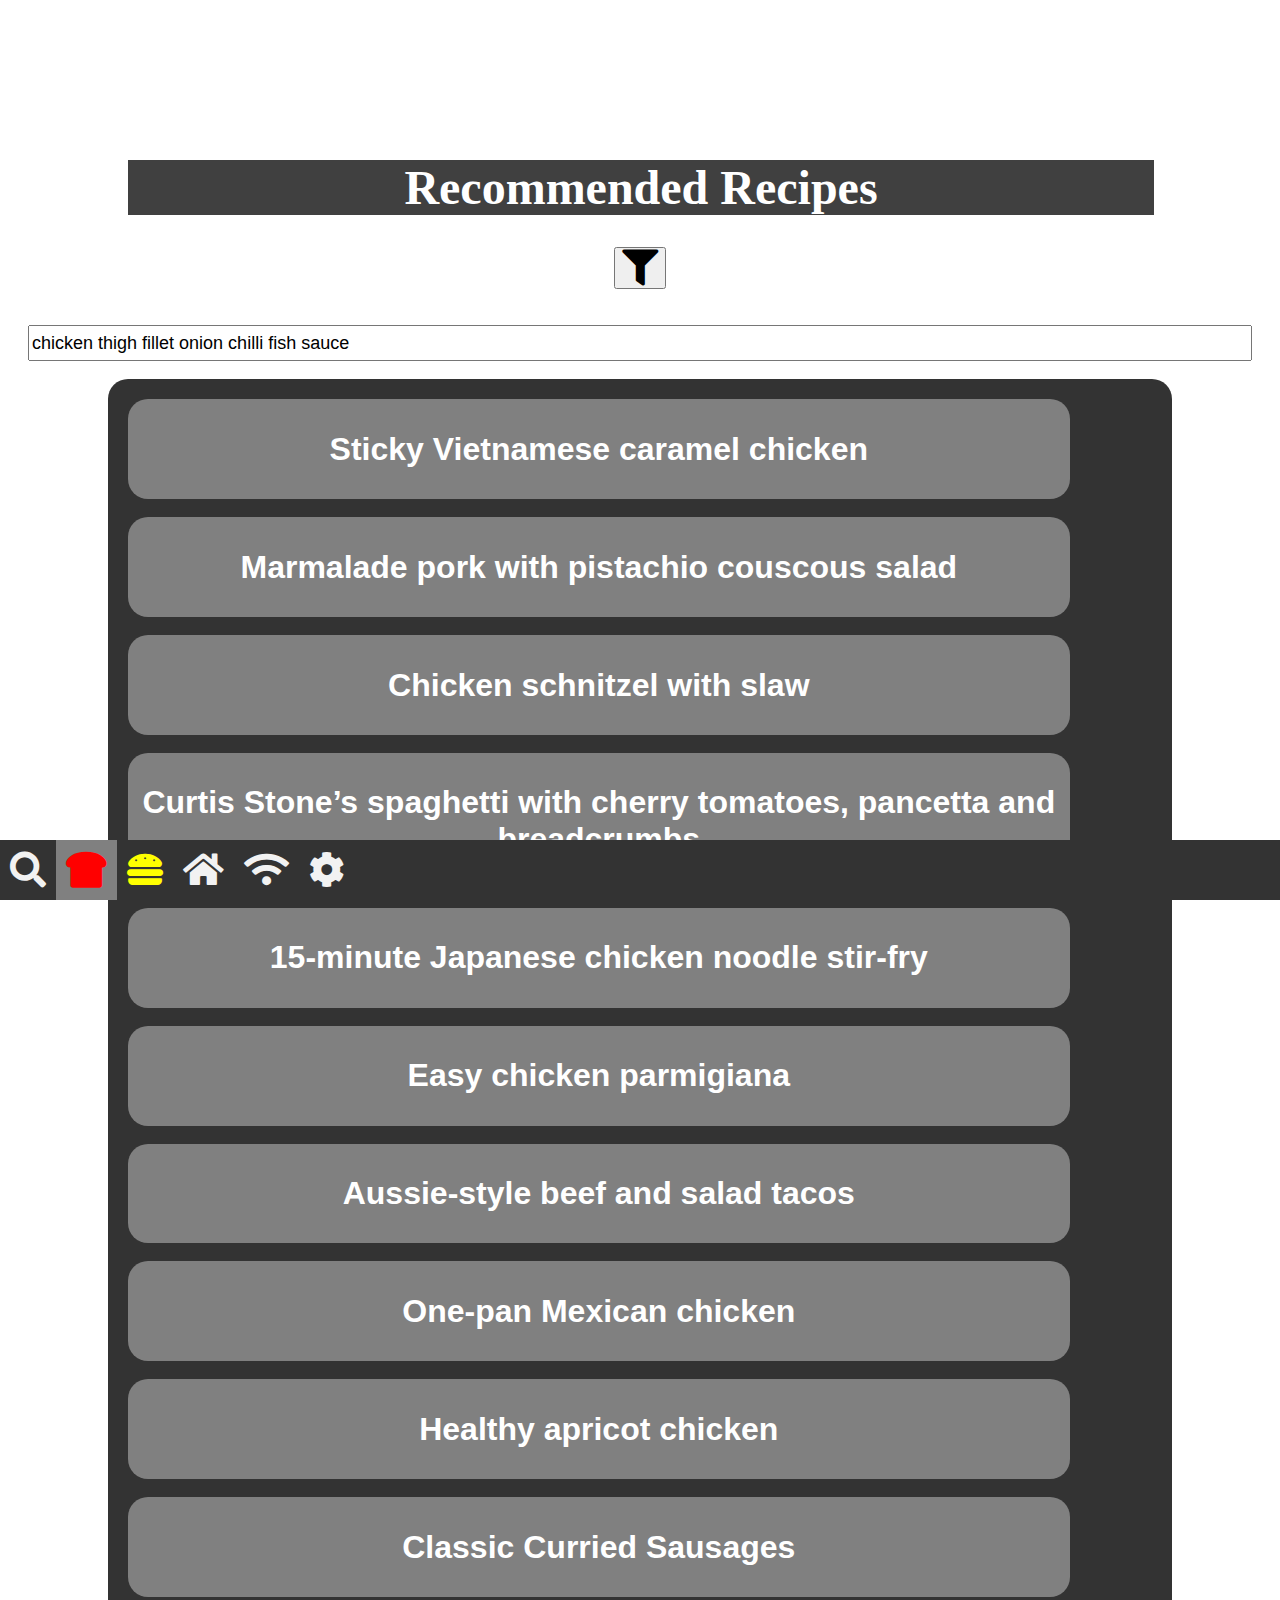
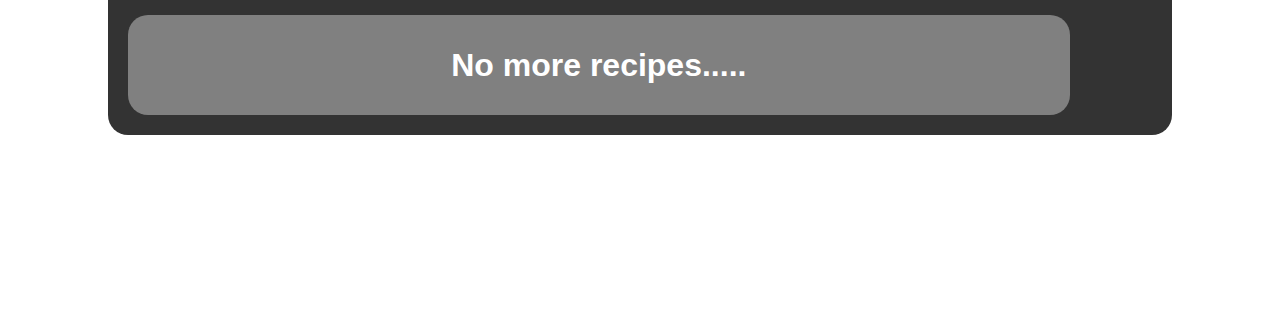
<file: html/recommend.html>
<!doctype html>
<html>
  <head>
    <meta charset="utf-8">
    <meta name="viewport" content="width=device-width, initial-scale=1">
    <link rel='stylesheet' href="https://use.fontawesome.com/releases/v5.7.0/css/all.css">
    <link rel='stylesheet' href="https://use.fontawesome.com/releases/v5.7.0/css/all.css">
    <link rel="stylesheet" href="https://cdnjs.cloudflare.com/ajax/libs/font-awesome/4.7.0/css/font-awesome.min.css">
    <link rel="stylesheet" href="../css/recommend.css">
    <title>Recommended Recipes</title>
  </head>

  <body class="body1">
    <h1 class="body1_h1"></h1>
  <div class="main">
    <div class="na">
      <a href="../html/home.html"><i class='fas fa-search' style='font-size:36px'></i></a>
      <a href="../html/ingredients.html" class="active"><i class='fas fa-bread-slice' style='font-size:36px; color: red'></i></a>
      <a href="../html/recipes.html"><i class='fas fa-hamburger' style='font-size:36px; color:yellow'></i></a>
      <a href="../index.html"><i class='fas fa-home' style='font-size:36px'></i></a>
      <a href="../html/wifi.html"><i class='fas fa-wifi' style='font-size:36px'></i></a>
      <a href="../html/settings.html"><i class='fas fa-cog' style='font-size:36px'></i></a>
    </div>
<h1 class="h1h1"> Recommended Recipes</h1>
<button class="open-button" onclick="oForm()"><i class='fas fa-filter' style='font-size:36px'></i></button><br><br><br>
<div class="form-popup" id="myForm">
<form class="form-container">
  <div class="filter">
        <ul class="form-style-1">
          <li><label for="rep1" class="day1css">People</label>
            <input type="number" name="Exercise" class="field-divided" id="excersise1" step="1" value= "4" /></li>

            <li>
              <label for="muscle1" class="day1css">Food Type</label>
              <select name="Muscles" class="field-select" id="muscle1">
                <option value="Any">Any</option>
                <option value="Breakfast">Breakfast</option>
                <option value="Lunch">Lunch</option>
                <option value="Dinner">Dinner</option>

              </select>
            </li>
            <li>
              <label for="set1" class="day1css">Specification </label>
              <select name="Muscles" class="field-select" id="muscle1">
                <option value="Normal">Normal</option>
                <option value="Healthy">Healthy</option>
              <option value="Gluten-Free">Gluten-Free</option>
                <option value="Vegeterian">Vegeterian</option>
                <option value="Vegan">Vegan</option>

              </select>
            </li>
            <li>
              <label for="rep1" class="day1css">Calories(kcal)</label>
              <input type="number" name="Reps" class="field-divided" id="rep1" step="5">
            </li><br>
            <button type="button" class="btn cancel" onclick="cForm()">Close</button>
                <br><br><br><br>

                </div>

</form>
</div>
<input type="text" id="myInput" onkeyup="yFunction()" value = "chicken thigh fillet onion chilli fish sauce " placeholder="Search for Recipes.." title="Type in a name">
<br><br>
<div id="output1" class="out1">

<div class ="x1"><a onclick="openForm1()"> <h1> Sticky Vietnamese caramel chicken </h1></a>


<div id ="z1" class="y1">
<B class="l1"> chicken thigh fillet onion chilli fish sauce coriander</B>
<div class=bbc><button><i class='far fa-thumbs-down' style='font-size:36px'></i></button><button><i class='far fa-thumbs-up' style='font-size:36px'></i></button><button type="button" class="ad1" onclick="closeForm1()">X</button><button style="padding: 5px">Show 3D Image</button><br><br></div>
<ul><li> Prep time: 30 minutes </li>
<li> Cook time: 10 minutes </li>
<li> Serves: 4</li>

</ul>

<p>Ingredients</p>

<ul>

<li>2 tablespoons peanut oil</li>
<li>6 chicken thigh fillets</li>
<li>450g packet 2 1/2 minute jasmine rice</li>
<li>45g tub Vietnamese lemongrass and kaffir lime paste</li>
<li>1/4 cup kecap manis</li>
<li>2 tablespoons brown sugar</li>
<li>2 teaspoons fish sauce</li>
<li>2 tablespoons lime juice</li>
<li>1 Lebanese cucumber</li>
<li>1 long red chilli</li>
<li>1 green onion</li>
<li>1 bunch baby choy sum, trimmed</li>
<li>Fresh coriander sprigs, to serve</li>

</ul>

<p>Directions</p>

<ol>

<li>Step 1: Heat half the oil in a large frying pan over medium-high heat. Cut chicken in half. Cook chicken, turning, for 4 to 5 minutes or until browned all over and almost cooked through.</li>
<li>Step 2: Meanwhile, cook rice following packet directions. Combine Vietnamese paste, kecap manis, sugar, fish sauce and lime juice in a jug. Set aside.</li>
<li>Step 3: Finely chop cucumber and thinly slice chilli and green onion. Combine cucumber, chilli and onion in a bowl. Set aside.</li>
<li>Step 4: Reduce heat to medium-low. Pour sauce mixture over chicken in pan. Turn to coat. Simmer for 2 minutes.</li>
<li>Step 5: Meanwhile, heat a wok over high heat. Add remaining oil, swirling to coat. Cut stems from choy sum leaves. Add stems to wok. Stir-fry for 30 seconds. Add leaves. Stir-fry for 30 seconds or until just wilted. Turn chicken in sauce. Simmer for a further 30 seconds.</li>
<li>Step 6: Divide rice, choy sum, chicken and sauce among serving bowls. Sprinkle with cucumber mixture and top with coriander sprigs. Serve.</li>

</ol></div></div><br>



<!-- https://www.taste.com.au/recipes/marmalade-pork-pistachio-couscous-salad/5ltreog2?r=recipes/emergencydinners&c=ui84wm33/Emergency%20dinners -->

<div class ="x1"><a onclick="openForm2()"> <h1> Marmalade pork with pistachio couscous salad </h1></a>


<div id ="z2" class="y1">
<B class="l1"> olive oil loin medallions couscous beans orange parsley leaves</B>
<div class=bbc><button><i class='far fa-thumbs-down' style='font-size:36px'></i></button><button><i class='far fa-thumbs-up' style='font-size:36px'></i></button><button type="button" class="ad1" onclick="closeForm2()">X</button><button style="padding: 5px">Show 3D Image</button><br><br></div>

<ul>
<li> Prep time: 20 minutes</li>
<li> Cook time: 10 minutes</li>
<li> Serves: 4</li>

</ul>

<p>Ingredients</p>

<ul>

<li>2 tablespoons extra virgin olive oil</li>
<li>3 teaspoons mild Moroccan seasoning</li>
<li>4 large pork loin medallions</li>
<li>80g packet pistachio kernels</li>
<li>2 x 100g packets roasted vegetable couscous</li>
<li>150g green beans</li>
<li>2 tablespoons sweet orange marmalade</li>
<li>1/4 cup classic vinaigrette dressing</li>
<li>1/4 cup fresh flat-leaf parsley leaves</li>
<li>1 green onion</li>

</ul>

<p>Directions</p>

<ol>

<li>Step 1:Boil kettle.</li>
<li>Step 2: Combine half the oil with the seasoning in a shallow dish. Add pork. Turn to coat. Heat a large frying pan over medium-high heat.</li>
<li>Step 3: Place pistachios in a small frying pan over medium-high heat. Cook, stirring occasionally, until golden and toasted. Transfer to a plate.</li>
<li>Step 4: Cook pork in large frying pan, turning, for 5 to 6 minutes or until browned.</li>
<li>Step 5: Meanwhile, place couscous in a large heatproof bowl. Add 1 1/3 cups boiling water. Stir well with a fork.</li>
<li>Step 6: Heat remaining oil in same small frying pan over medium-high heat. Trim ends from beans. Add to pan. Cook, tossing occasionally, until bright green and just tender.</li>
<li>Step 7: Brush pork with marmalade. Turn to coat, brushing with a little more marmalade. Fluff couscous with a fork. Add dressing, pistachios, parsley and sliced onion. Season with salt and pepper. Toss to combine. Serve pork on couscous, with beans.</li>

</ol>

</div></div><br>
<div class ="x1"><a onclick="openForm3()"> <h1> Chicken schnitzel with slaw </h1></a>


<div id ="z3" class="y1">
<B class="l1"> chicken thigh fillet onion chilli fish sauce coriander</B>
<div class=bbc><button><i class='far fa-thumbs-down' style='font-size:36px'></i></button><button><i class='far fa-thumbs-up' style='font-size:36px'></i></button><button type="button" class="ad1" onclick="closeForm3()">X</button><button style="padding: 5px">Show 3D Image</button><br><br></div>
<ul>

<li> Prep time: 10 minutes</li>
<li> Cook time: 10 minutes</li>
<li> Serves: 4</li>

</ul>

<p>Ingredients</p>

<ul>

<li>80g sachet garlic and herb schnitzel mix</li>
<li>2 teaspoons Mexican chilli powder</li>
<li>1/2 cup buttermilk</li>
<li>500g chicken schnitzel (uncrumbed)</li>
<li>2 tablespoons extra virgin olive oil</li>
<li>1/4 cup plain Greek-style yoghurt</li>
<li>2 teaspoons chipotle hot sauce</li>
<li>2 tablespoons lime juice</li>
<li>250g packet rainbow slaw</li>
<li>1/4 cup fresh coriander leaves</li>
<li>Salad leaves, to serve</li>

</ul>

<p>Directions</p>

<ol>

<li>Step 1: Combine schnitzel mix and chilli powder in a bowl. Season with salt and pepper. Place buttermilk in a separate bowl.</li>
<li>Step 2: Working with 1 piece of chicken at a time, dip chicken in buttermilk, then toss in breadcrumb mixture to coat evenly. Place on a plate. </li>
<li>Step 3: Heat oil in a large frying pan over medium-high heat. Cook chicken, in 2 batches, turning for 3 to 4 minutes or until golden and cooked through. Drain on paper towel.</li>
<li>Step 4: Meanwhile, combine yoghurt with hot sauce and lime juice. Place slaw and coriander leaves in a large bowl. Add yoghurt dressing. Toss well to combine. Serve chicken with slaw and salad.</li>

</ol>

</div></div><br>
<div class ="x1"><a onclick="openForm4()"> <h1> Curtis Stone’s spaghetti with cherry tomatoes, pancetta and breadcrumbs </h1></a>


<div id ="z4" class="y1">
  <B class="l1"> breadcrumbs parsley olive oil cloves spaghetti basil leaves</B>
  <div class=bbc><button><i class='far fa-thumbs-down' style='font-size:36px'></i></button><button><i class='far fa-thumbs-up' style='font-size:36px'></i></button><button type="button" class="ad1" onclick="closeForm4()">X</button><button style="padding: 5px">Show 3D Image</button><br><br></div>
<ul>

<li> Prep time: 10 minutes</li>
<li> Cook time: 20 minutes</li>
<li> Serves: 4</li>

</ul>

<p>Ingredients</p>

<ul>

<li>120g diced pancetta</li>
<li>1/2 cup (35g) panko breadcrumbs</li>
<li>1 tbs finely chopped flat-leaf parsley</li>
<li>1 tbs olive oil</li>
<li>4 garlic cloves, thinly sliced</li>
<li>1 long red chilli, seeded, finely chopped (optional)</li>
<li>500g cherry tomatoes, halved</li>
<li>1 cup (280g) tomato passata</li>
<li>300g spaghetti</li>
<li>1/2 cup (40g) finely grated parmesan</li>
<li>1/4 cup basil leaves</li>

</ul>

<p>Directions</p>

<ol>

<li>Step 1: Heat a large frying pan over medium-low heat. Add the pancetta and cook gently, stirring occasionally, for 8-10 mins or until the fat has rendered out and the pancetta is crisp and golden. Using a slotted spoon, transfer the pancetta to a plate.</li>
<li>Step 2: Increase heat to medium. Add the breadcrumbs and stir for 3 mins or until golden. Remove the pan from heat and stir in the parsley. Season with salt and pepper. Transfer the breadcrumb mixture to a small bowl. Wipe out the pan with paper towel.</li>
<li>Step 3: Place the pan over medium heat. Add the oil, garlic and chilli, if using, and cook, stirring occasionally, for 2 mins or until the garlic softens. Add the tomatoes and passata and cook for 5 mins or until the tomatoes soften. Stir in the pancetta.</li>
<li>Step 4: Meanwhile, bring a large pot of salted water to a boil over high heat. Add the spaghetti and cook, stirring often to keep the strands separated, for 12 mins or until tender but still firm to the bite. Drain the pasta, reserving ½ cup (125ml) of the cooking liquid.</li>
<li>Step 5: Add spaghetti to the warm sauce in the pan and toss gently to coat. If needed, add some of the reserved cooking liquid to loosen sauce. Season with salt and pepper.</li>
<li>Step 6: Transfer pasta mixture to bowls. Sprinkle with parmesan, breadcrumb mixture and basil. Serve immediately.</li>

</ol>


  </div></div><br>
  <div class ="x1"><a onclick="openForm5()"> <h1> 15-minute Japanese chicken noodle stir-fry </h1></a>


  <div id ="z5" class="y1">
    <B class="l1"> shallots chicken minced noodles soy sauce</B>
    <div class=bbc><button><i class='far fa-thumbs-down' style='font-size:36px'></i></button><button><i class='far fa-thumbs-up' style='font-size:36px'></i></button><button type="button" class="ad1" onclick="closeForm5()">X</button><button style="padding: 5px">Show 3D Image</button><br><br></div>
    <ul>

<li> Prep time: 5 minutes</li>
<li> Cook time: 10 minutes</li>
<li> Serves: 4</li>

</ul>

<p>Ingredients</p>

<ul>

<li>3 garlic cloves</li>
<li>3cm-piece ginger, peeled</li>
<li>3 green shallots, trimmed</li>
<li>1 tablespoon peanut oil</li>
<li>500g chicken mince</li>
<li>440g pkt wok-ready udon noodles</li>
<li>60ml (1/4 cup) light soy sauce</li>
<li>60ml (1/4 cup) mirin</li>
<li>2 tablespoons Masterfoods Tomato Sauce</li>
<li>1 tablespoon caster sugar</li>
<li>1/4 small green cabbage, shredded</li>
<li>1 large carrot, peeled, halved lengthways, thinly sliced</li>
<li>White sesame seeds, to sprinkle</li>
<li>Black sesame seeds, to sprinkle</li>
<li>Sesame oil, to drizzle</li>

</ul>

<p>Directions</p>

<ol>

<li>Step 1: Finely chop the garlic, ginger and the white part of the shallots. Reserve the green part of the shallots. Heat a wok over high heat. Add the peanut oil and swirl to coat. Stir-fry the garlic, ginger and chopped shallot for 30 seconds or until aromatic. Add the chicken mince and cook, breaking up any lumps and tossing occasionally, for 7 minutes or until golden.</li>
<li>Step 2: Meanwhile, place the noodles in a heatproof bowl and cover with boiling water. Combine the soy sauce, mirin, tomato sauce and sugar in a small bowl. Thinly slice the green part of the shallot on the diagonal.</li>
<li>Step 3: Add the cabbage and carrot to the wok. Stir-fry for 1-2 minutes or until the cabbage is slightly wilted. Drain the noodles and add to the wok along with the soy sauce mixture. Use tongs to toss until combined.</li>
<li>Step 4: Divide the noodle mixture among serving bowls. Sprinkle with the sliced shallot and white and black sesame seeds. Drizzle with sesame oil.</li>

</ol>

    </div></div><br>
    <div class ="x1"><a onclick="openForm6()"> <h1> Easy chicken parmigiana </h1></a>


    <div id ="z6" class="y1">
      <B class="l1"> chicken thigh fillet onion chilli fish sauce coriander</B>
      <div class=bbc><button><i class='far fa-thumbs-down' style='font-size:36px'></i></button><button><i class='far fa-thumbs-up' style='font-size:36px'></i></button><button type="button" class="ad1" onclick="closeForm6()">X</button><button style="padding: 5px">Show 3D Image</button><br><br></div>
      <ul>

<li> Prep time: 20 minutes</li>
<li> Cook time: 25 minutes</li>
<li> Serves: 4</li>

</ul>

<p>Ingredients</p>

<ul>

<li>2 teaspoons finely grated lemon rind</li>
<li>1 garlic clove, crushed</li>
<li>1 teaspoon Masterfoods® Oregano Leaves</li>
<li>1 cup panko breadcrumbs</li>
<li>1/4 cup plain flour</li>
<li>1 egg, lightly beaten</li>
<li>1 tablespoon milk</li>
<li>2 chicken breast fillets, halved horizontally</li>
<li>1/4 cup extra virgin olive oil</li>
<li>1 brown onion, finely chopped</li>
<li>2 garlic cloves, crushed, extra</li>
<li>700g bottle tomato passata</li>
<li>2 tablespoons chopped fresh basil, plus extra to serve</li>
<li>1/2 x 250g ball buffalo-style mozzarella, sliced</li>
<li>1/3 cup finely grated parmesan</li>
<li>Salad leaves, to serve</li>


</ul>

<p>Directions</p>

<ol>

<li>Step 1: Combine rind, garlic and oregano in a large shallow bowl. Add breadcrumbs. Season with salt and pepper. Mix well. Place flour in a bowl. Whisk egg and milk in a separate shallow bowl. Working with 1 chicken piece at a time, toss in flour. Dip in egg mixture, then press in breadcrumb mixture to coat. Transfer to a plate.</li>
<li>Step 2: Heat 2 tablespoons oil in a large frying pan over medium-high heat. Cook chicken for 4 to 5 minutes each side or until golden. Transfer to a plate.</li>
<li>Step 3: Heat remaining oil in pan. Add onion. Cook, stirring, for 5 minutes or until softened. Add extra garlic. Cook for 1 minute or until fragrant. Stir in passata and basil. Season. Bring to a simmer. Simmer for 3 to 4 minutes or until slightly thickened.</li>
<li>Step 4: Preheat grill on medium-high. Spoon half the passata mixture onto a baking tray. Top with chicken. Spoon over remaining passata mixture. Top chicken with mozzarella and parmesan. Grill for 4 to 5 minutes or until cheese is melted and golden. Stand for 2 minutes. Top with extra basil. Serve with salad leaves.</li>

</ol>

      </div></div><br>
      <div class ="x1"><a onclick="openForm7()"> <h1> Aussie-style beef and salad tacos </h1></a>


      <div id ="z7" class="y1">
        <B class="l1"> beef tacos coriander tomatoes lettuce cheese</B>
        <div class=bbc><button><i class='far fa-thumbs-down' style='font-size:36px'></i></button><button><i class='far fa-thumbs-up' style='font-size:36px'></i></button><button type="button" class="ad1" onclick="closeForm7()">X</button><button style="padding: 5px">Show 3D Image</button><br><br></div>
        <ul>

<li> Prep time: 15 minutes</li>
<li> Cook time: 20 minutes</li>
<li> Serves: 10</li>

</ul>

<p>Ingredients</p>

<ul>

<li>1 tablespoon olive oil</li>
<li>1 medium brown onion, finely chopped</li>
<li>2 teaspoons ground cumin</li>
<li>2 teaspoons ground coriander</li>
<li>1 teaspoon paprika</li>
<li>1/4 teaspoon Masterfoods Ground Cayenne Pepper</li>
<li>500g beef mince</li>
<li>400g can crushed tomatoes</li>
<li>10 jumbo taco shells</li>
<li>4 large iceberg lettuce leaves, shredded</li>
<li>2 medium tomatoes, chopped</li>
<li>1 1/2 cups grated tasty cheese</li>

</ul>

<p>Directions</p>

<ol>

<li>Step 1: Preheat oven to 180°C/160°C fan-forced.</li>
<li>Step 2: Heat oil in a large frying pan over medium-high heat. Add onion. Cook, stirring, for 3 minutes or until softened. Add cumin, coriander, paprika and cayenne pepper. Cook, stirring, for 30 seconds or until fragrant. Add mince. Cook, stirring with a wooden spoon to break up mince, for 8 minutes or until browned. Add crushed tomato. Cook, stirring occasionally, for 5 minutes or until sauce has thickened.</li>
<li>Step 3: Meanwhile, heat taco shells following packet directions. Divide beef mixture and salad tacos evenly between taco shells. Top with lettuce, chopped tomato and cheese. Serve.</li>


</ol>

        </div></div><br>
        <div class ="x1"><a onclick="openForm8()"> <h1> One-pan Mexican chicken </h1></a>


        <div id ="z8" class="y1">
          <B class="l1"> chilli powder oregano cloves olive oil chicken stock kidney beans</B>
          <div class=bbc><button><i class='far fa-thumbs-down' style='font-size:36px'></i></button><button><i class='far fa-thumbs-up' style='font-size:36px'></i></button><button type="button" class="ad1" onclick="closeForm8()">X</button><button style="padding: 5px">Show 3D Image</button><br><br></div>
          <ul>

<li> Prep time: 15 minutes</li>
<li> Cook time: 1 hour 20 minutes</li>
<li> Serves: 4</li>

</ul>

<p>Ingredients</p>

<ul>

<li>1 teaspoon Mexican chilli powder</li>
<li>2 teaspoons dried oregano</li>
<li>1 teaspoon Masterfoods Ground Coriander</li>
<li>2 garlic cloves, finely chopped</li>
<li>2 tablespoons olive oil</li>
<li>8 small chicken drumsticks</li>
<li>1 medium red onion, quartered, thinly sliced</li>
<li>1 medium red capsicum, chopped</li>
<li>400g can chopped tomatoes</li>
<li>375g jar medium thick and chunky salsa</li>
<li>2 cups chicken stock</li>
<li>400g can red kidney beans, drained, rinsed</li>
<li>1/3 cup white long-grain rice</li>
<li>2 tablespoons chopped fresh coriander</li>
<li>Fresh coriander leaves, to serve</li>

</ul>

<p>Directions</p>

<ol>

<li>Step 1: Preheat oven to 180°C/160°C fan-forced. Combine chilli powder, oregano, ground coriander, garlic and half the oil in a large bowl. Add chicken. Rub chilli powder mixture over chicken.</li>
<li>Step 2: Heat remaining oil in a flameproof baking dish over medium-high heat. Cook chicken, turning, for 5 minutes or until browned. Remove from heat. Add onion, capsicum, tomato, salsa and stock to pan. Turn chicken to coat.</li>
<li>Step 3: Bake for 50 minutes, turning chicken halfway through cooking. Add beans and rice. Bake for 20 to 25 minutes or until rice is tender and chicken cooked through. Stir in chopped coriander. Sprinkle with coriander leaves. Serve.</li>

</ol>

          </div></div><br>
          <div class ="x1"><a onclick="openForm9()"> <h1> Healthy apricot chicken </h1></a>


          <div id ="z9" class="y1">
            <B class="l1"> chicken thigh fillets onion cloves mustard chicken stock apricot peas broccolini</B>
            <div class=bbc><button><i class='far fa-thumbs-down' style='font-size:36px'></i></button><button><i class='far fa-thumbs-up' style='font-size:36px'></i></button><button type="button" class="ad1" onclick="closeForm9()">X</button><button style="padding: 5px">Show 3D Image</button><br><br></div>
            <ul>

<li> Prep time: 20 minutes</li>
<li> Cook time: 50 minutes</li>
<li> Serves: 4</li>

</ul>

<p>Ingredients</p>

<ul>

<li>2 teaspoons olive oil</li>
<li>600g skinless chicken thigh fillets, fat trimmed, cut into 3cm pieces</li>
<li>1 large onion, halved, thinly sliced</li>
<li>2 sticks celery, thinly sliced</li>
<li>2 carrots, peeled, cut into chunks</li>
<li>2 garlic cloves, crushed</li>
<li>1 tablespoon wholegrain mustard</li>
<li>125ml (1/2 cup) salt-reduced chicken stock</li>
<li>250ml (1 cup) apricot nectar</li>
<li>35g (1/4 cup) chopped dried apricots</li>
<li>400g can cannellini beans, rinsed, drained</li>
<li>Steamed snow peas, to serve</li>
<li>Broccolini, to serve</li>


</ul>

<p>Directions</p>

<ol>

<li>Step 1: Preheat oven to 170C/ 150C fan forced. Heat half the oil in a large flameproof casserole dish over high heat. Cook the chicken, in 2 batches, for 1-2 minutes each side or until golden. Transfer to a plate.</li>
<li>Step 2: Heat remaining oil in same dish over medium heat. Add the onion, celery and carrot and cook, stirring, for 5 minutes or until softened. Add the garlic and cook, stirring, for 30 seconds or until fragrant. Return chicken to dish. Stir in the mustard, stock, apricot nectar and dried apricots and bring to the boil. Cover dish with a lid or foil.</li>
<li>Step 3: Bake for 40 minutes, adding cannellini beans for last 10 minutes of cooking time. Serve with steamed snow peas and broccolini.</li>

</ol>

            </div></div><br>
            <div class ="x1"><a onclick="openForm10()"> <h1> Classic Curried Sausages </h1></a>


            <div id ="z10" class="y1">
              <B class="l1"> pork sausage onion curry powder chicken stock peas cram</B>
              <div class=bbc><button><i class='far fa-thumbs-down' style='font-size:36px'></i></button><button><i class='far fa-thumbs-up' style='font-size:36px'></i></button><button type="button" class="ad1" onclick="closeForm10()">X</button><button style="padding: 5px">Show 3D Image</button><br><br></div>
              <ul>

<li> Prep time: 30 minutes</li>
<li> Cook time: 45 minutes</li>
<li> Serves: 4</li>

</ul>

<p>Ingredients</p>

<ul>

<li>8 pork sausage</li>
<li>2 tbs oil</li>
<li>1 onion sliced</li>
<li>1/2 tbs curry powder</li>
<li>2 tbs plain flour</li>
<li>2 cup chicken stock (liquid)</li>
<li>1 cup frozen peas</li>
<li>2 tbs cream</li>

</ul>

<p>Directions</p>

<ol>

<li>Step 1: Place sausages into a pot of boiling water and simmer for 5 minutes.</li>
<li>Step 2: Allow to cool, remove skin and slice into bite sized pieces.</li>
<li>Step 3: Heat oil in a large frying pan and fry onions for 3 minutes.</li>
<li>Step 4: Add curry powder and fry for another 2 minutes, then mix through the flour.</li>
<li>Step 5: Pour in the stock and add sausages to the pan.</li>
<li>Step 6: Bring to the boil, stir and simmer for 15-20 minutes.</li>
<li>Step 7: Add the peas and cream 5 minutes before serving.</li>


</ol>

              </div></div><br>
              <div class ="x1"> <h1> No more recipes..... </h1></div>

</div>

<br><br><br>




<br></div>





  </body>


<script src="../java/recommend.js"></script>

</html>
</file>
<file: css/recommend.css>
@import url('https://fonts.googleapis.com/css?family=Montserrat:400,700');
.out1 {
    font-family: "Trebuchet MS", Arial, Helvetica, sans-serif;
    border-collapse: collapse;
    width: 80%;
    background-color: #333;
    padding: 20px;
    color: white;
    border-radius: 20px;


}

.out1 td, .out1 th {
    border: 1px solid #ddd;
    padding: 15px 5px;

}
.out1 td {
  background-color: #f2f2f2;
}

.out1 tr:{background-color: #f2f2f2;}

.out1 tr:hover {background-color: #f2f2f2;}

.out1 th {
    padding-top: 12px;
    padding-bottom: 12px;
    text-align: left;
    background-color: #333;
    color: white;
}
.out1{
  margin: auto;
}
#myForm{
  display: none;
  margin: auto;
  width:95%;
  height:auto;
  background-color: gray;
  color: white;
}
.field-long{
    width: 90%;
}
.field-22long{
    width: 90%;
    height:30px;
}
.field-22divided{
  width: 90%;
  height: 50px;
}
.ad1 {
    background: #4B99AD;
    padding: 8px 15px 8px 15px;
    border: none;
    color: #fff;
    margin-left: 150px;
}
.required{
    color:red;
}
#kkk333{
  display: none;
}
.pfor {
  padding: 10px 10px;
}


#myInput {
  width: 95%;
  height: 30px;
  font-size: 18px;
}
.adding {
  padding: 10px;
  border-radius: 10px;
  background-color: gray;
  color: white;
  width: 40%;
  margin: auto;
}
#z1, #z2, #z3, #z4, #z5, #z6, #z7, #z8, #z9, #z10 {
  display: none;
}
.l1 {
  display: none;
}
.x1 {
  background-color: gray;
  width: 90%;
  padding: 10px;
  border-radius: 20px;
}
.body1 {
  width:100%;
  padding: 10% 0;
  margin: auto;
  text-align: center;
}
.sidenav {
  height: 100%;
  width: 0;
  position: fixed;
  z-index: 1;
  top: 0;
  left: 0;
  background-color: #111;
  overflow-x: hidden;
  transition: 0.5s;
  padding-top: 60px;
  text-align:center;
}

.sidenav a {
  padding: 8px 8px 8px 32px;
  text-decoration: none;
  font-size: 25px;
  color: #818181;
  display: block;
  transition: 0.3s;

}

.sidenav a:hover{
  color: #f1f1f1;
}

.sidenav .closebtn {
  position: absolute;
  top: 0;
  right: 5%;
  font-size: 10%;
  margin-left: 50%;
}

@media screen and (max-height: 450px) {
  .sidenav {padding-top: 15px;}
  .sidenav a {font-size: 18px;}
}
.btn {
  background-color: #A9A9A9;
  border: none;
  color: white;
  font-size: 100%;
  cursor: pointer;
  padding: 5%;
  float: left;
  margin-left: 10%;
}
.btn1 {
  background-color: #A9A9A9;
  border: none;
  color: white;
  font-size: 25px;
  cursor: pointer;
  padding: 10%;

}
.sticky {
  position: fixed;
  top: 0;
  width: 100%;
}

.sticky + .content {
  padding-top: 60px;
}
.h1h1{
  color: white;
  font-size: 300%;
  font-weight: bolder;
  background-color: #404040;
  text-align: center;
  width: 80%;
  margin-left: 10%;
  padding: 0 1px;
}
.na {
  overflow: hidden;
  background-color: #333;
  position: fixed;
  bottom: 0;
  width: 100%;
  color: white;
}

.na a {
  float: left;
  display: block;
  color: #f2f2f2;
  text-align: center;
  text-decoration: none;
  padding: 12px 10px;

}

.na a:hover {
  background: #f1f1f1;
  color: black;
}

.na a.active {
  background-color: gray;
  color: white;
}
.form-style-1 {
    margin:10px auto;
    max-width: 400px;
    padding: 20px 12px 10px 20px;
    font: 13px "Lucida Sans Unicode", "Lucida Grande", sans-serif;
}
.form-style-1 li {
    padding: 0;
    display: block;
    list-style: none;
    margin: 10px 0 0 0;
}
.form-style-1 label{
    margin:0 0 3px 0;
    padding:0px;
    display:block;
    font-weight: bold;
}
.form-style-1 input[type=text],
.form-style-1 input[type=date],
.form-style-1 input[type=datetime],
.form-style-1 input[type=number],
.form-style-1 input[type=search],
.form-style-1 input[type=time],
.form-style-1 input[type=url],
.form-style-1 input[type=email],
textarea,
select{
    box-sizing: border-box;
    -webkit-box-sizing: border-box;
    -moz-box-sizing: border-box;
    border:1px solid #BEBEBE;
    padding: 7px;
    margin:0px;
    -webkit-transition: all 0.30s ease-in-out;
    -moz-transition: all 0.30s ease-in-out;
    -ms-transition: all 0.30s ease-in-out;
    -o-transition: all 0.30s ease-in-out;
    outline: none;
}
.form-style-1 input[type=text]:focus,
.form-style-1 input[type=date]:focus,
.form-style-1 input[type=datetime]:focus,
.form-style-1 input[type=number]:focus,
.form-style-1 input[type=search]:focus,
.form-style-1 input[type=time]:focus,
.form-style-1 input[type=url]:focus,
.form-style-1 input[type=email]:focus,
.form-style-1 textarea:focus,
.form-style-1 select:focus{
    -moz-box-shadow: 0 0 8px #88D5E9;
    -webkit-box-shadow: 0 0 8px #88D5E9;
    box-shadow: 0 0 8px #88D5E9;
    border: 1px solid #88D5E9;
}
.form-style-1 .field-divided{
    width: 50%;
}

.form-style-1 .field-long{
    width: 100%;
}
.form-style-1 .field-select{
    width: 80%;
}

.form-style-1 .ad1 {
    background: #gray;
    padding: 8px 15px 8px 15px;
    border: none;
    color: #fff;
}
.form-style-1 .ad1:hover {
    background: #7D7D7D;
    box-shadow:none;
    -moz-box-shadow:none;
    -webkit-box-shadow:none;
}
.form-style-1 .required{
    color:red;
}
</file>
